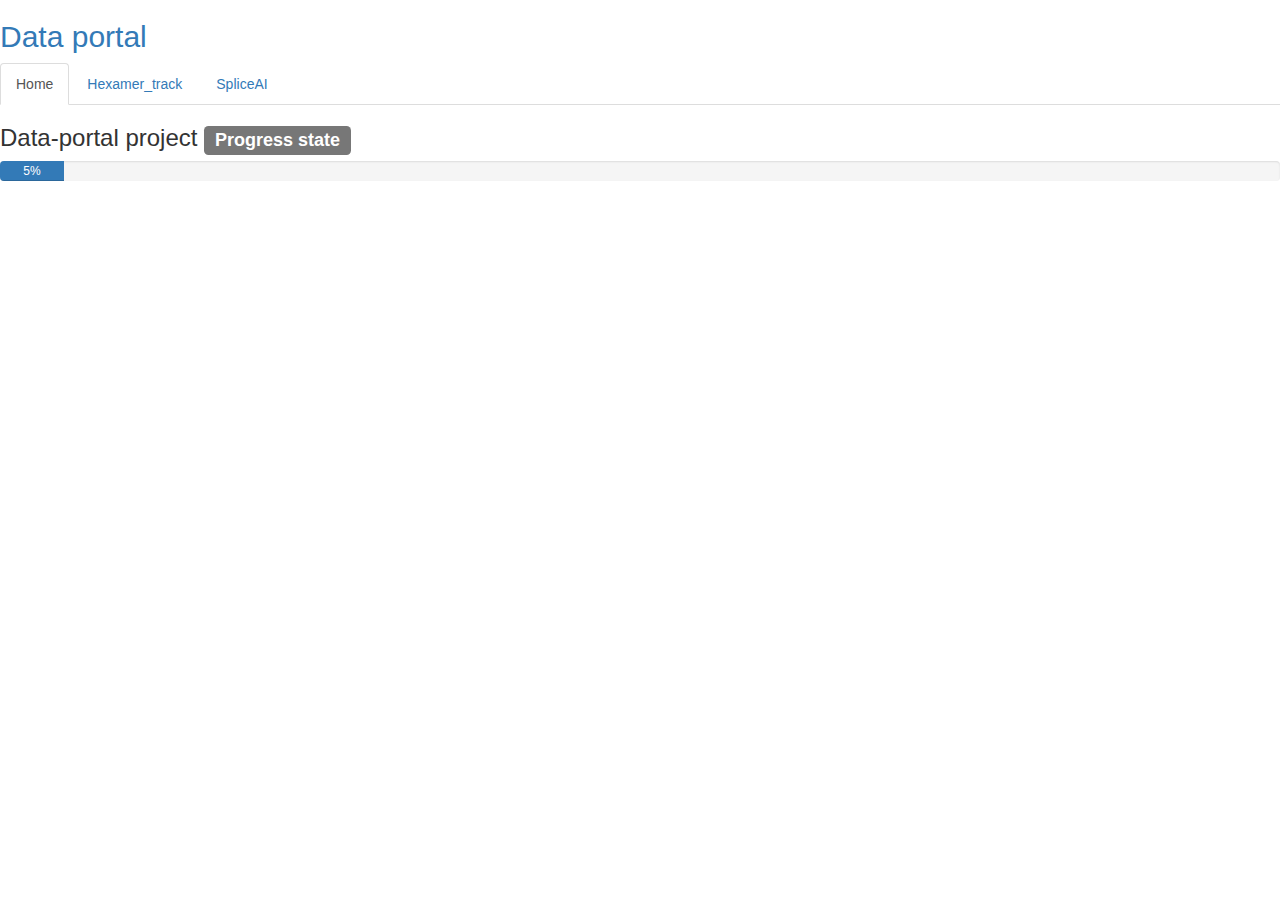
<file: index.html>
<html lang="en">

<head>
    <meta charset="UTF-8">
    <meta name="viewport" content="width=device-width, initial-scale=1.0">
    <link rel="shortcut icon" href="img/dna2.png">
    <title>Data portal</title>
    <!-- <meta http-equiv="Content-Security-Policy" content="upgrade-insecure-requests">  -->
    <!-- 합쳐지고 최소화된 최신 CSS -->
    <link rel="stylesheet" href="https://maxcdn.bootstrapcdn.com/bootstrap/3.3.2/css/bootstrap.min.css">

    <title>Document</title>
</head>

<body>
    <h2><a href='#'>Data portal</a></h2>
    <ul class="nav nav-tabs">
        <li role="presentation" class="active"><a href="./index.html">Home</a></li>
        <li role="presentation"><a href="./hexamer_test.html">Hexamer_track</a></li>
        <li role="presentation" ><a href="./spliceAI.html">SpliceAI</a></li>
        <!-- <li role="presentation"><a href="#">Messages</a></li> -->
    </ul>
    <h3>Data-portal project <span class="label label-default">Progress state</span></h3>
    <div class="progress">
        <div class="progress-bar" role="progressbar" aria-valuenow="5" aria-valuemin="0" aria-valuemax="100" style="width: 5%;">
          5%
        </div>
    </div>
</body>

</html>
</file>
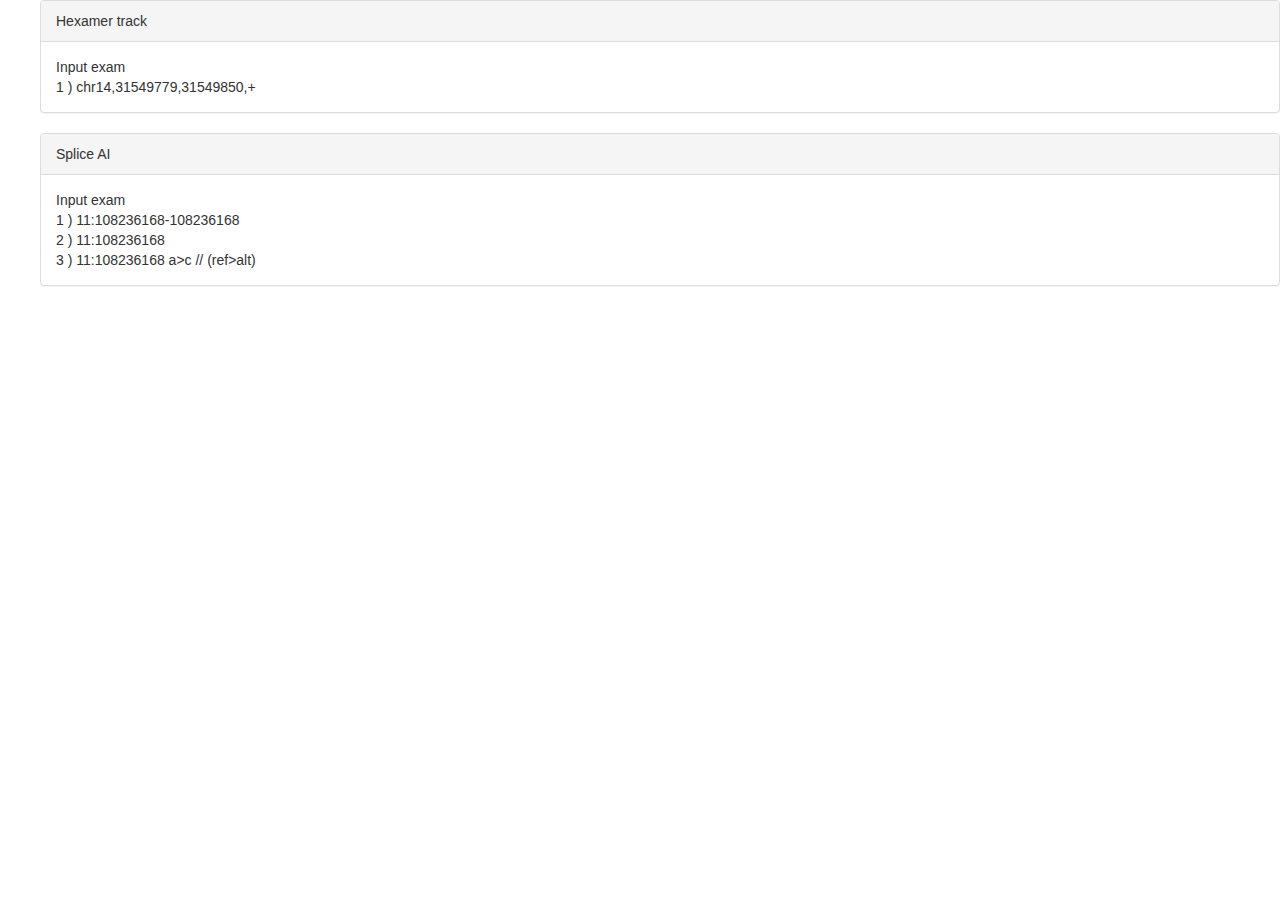
<file: tool-guide.html>
<html lang="en">

<head>
    <meta charset="UTF-8">
    <meta name="viewport" content="width=device-width, initial-scale=1.0">
    <!-- 합쳐지고 최소화된 최신 CSS -->
    <link rel="stylesheet" href="https://maxcdn.bootstrapcdn.com/bootstrap/3.3.2/css/bootstrap.min.css">
    <link rel="shortcut icon" href="img/dna2.png">
    <title>Guide</title>
</head>

<body>
    <ul>
        <div class="panel panel-default">
            <div class="panel-heading">Hexamer track</div>
            <div class="panel-body">
                Input exam <br>
                1 ) chr14,31549779,31549850,+
            </div>
        </div>
        <div class="panel panel-default">
            <div class="panel-heading">Splice AI</div>
            <div class="panel-body">
                Input exam <br>
                1 ) 11:108236168-108236168 <br>
                2 ) 11:108236168 <br>
                3 ) 11:108236168 a>c // (ref>alt)<br>
            </div>
        </div>
 
    </ul>
</body>

</html>
</file>
